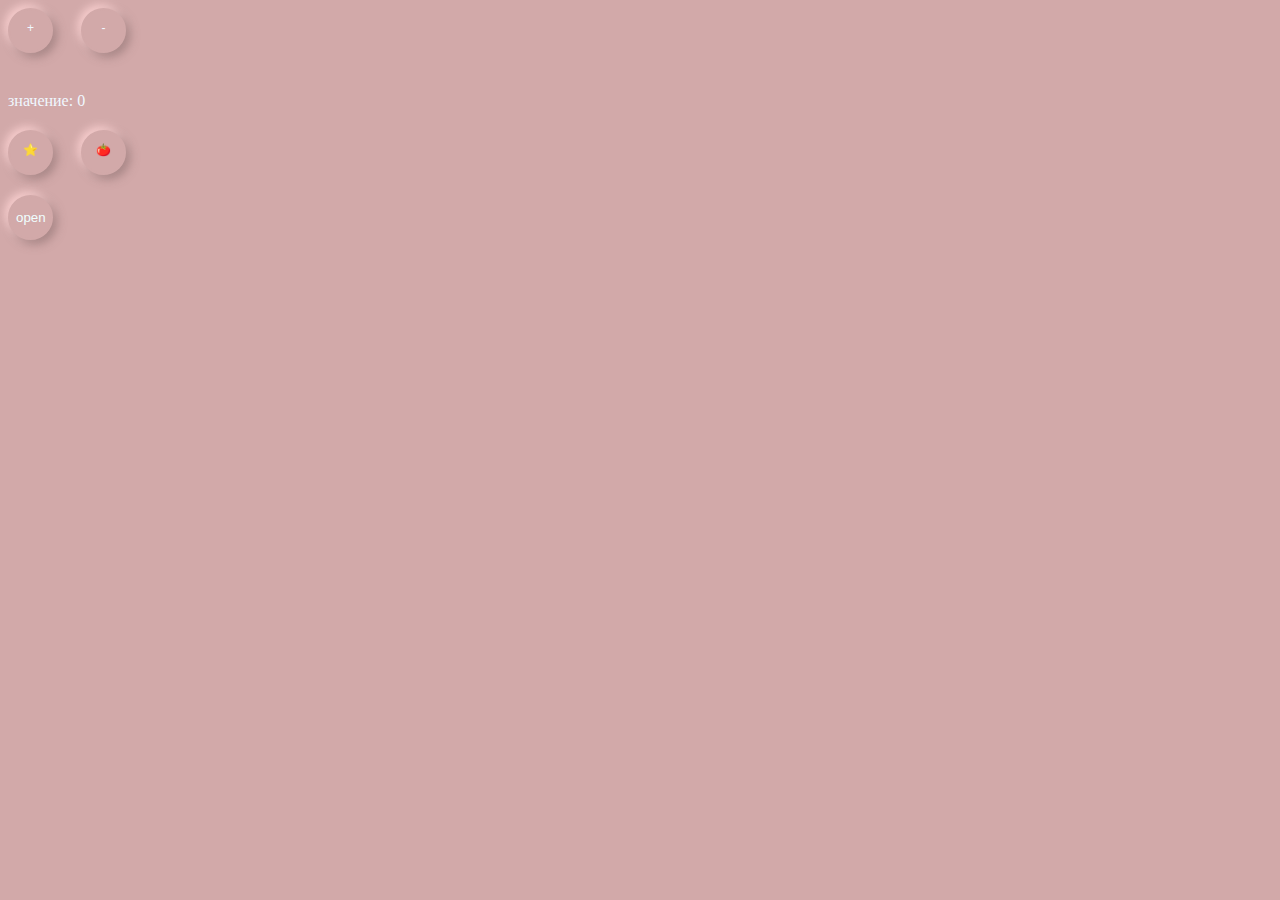
<file: index.html>
<!DOCTYPE html>
<html lang="en">

<head>
    <meta charset="UTF-8">
    <meta http-equiv="X-UA-Compatible" content="IE=edge">
    <meta name="viewport" content="width=device-width, initial-scale=1.0">
    <link rel="stylesheet" href="./css/styles.css" />
    <title>Document</title>
</head>

<body>

  

    <button class="btn  js-increment " type="button"><div class="round"><span class="text">+</span></div></button>
    <button class="btn js-discrement" type="button"><div class="round "><span class="text">-</span></div></button>

    <div><p class="text">значение: <span class="text js-input-value"></span></p></div>
    <button class="btn js-create" type="button"><div class="round "><span class="text">⭐️</span></div></button>
    <button class="btn js-delete" type="button"><div class="round "><span class="text">🍅</span></div></button>
    <div class="js-block"></div>

    <button class="btn js-open">open</button>


    <div class="backdrop is-hidden">
        <div class="modal">
            <form class="form" action="">
                <input class="input" type="text" name="name">
            
                <label class="agreement">
                    <input type="checkbox">
                <span >погоджуюся</span>
                </label>
            
            <button class="btn-regist">Відправити</button>
            </form>
           </div> 
    </div>

    <script src="js/index.js"></script>
    <script src="js/randomcard.js" type="module"></script>
    <script src="js/modalWindow.js"></script>
</body>

</html>
</file>
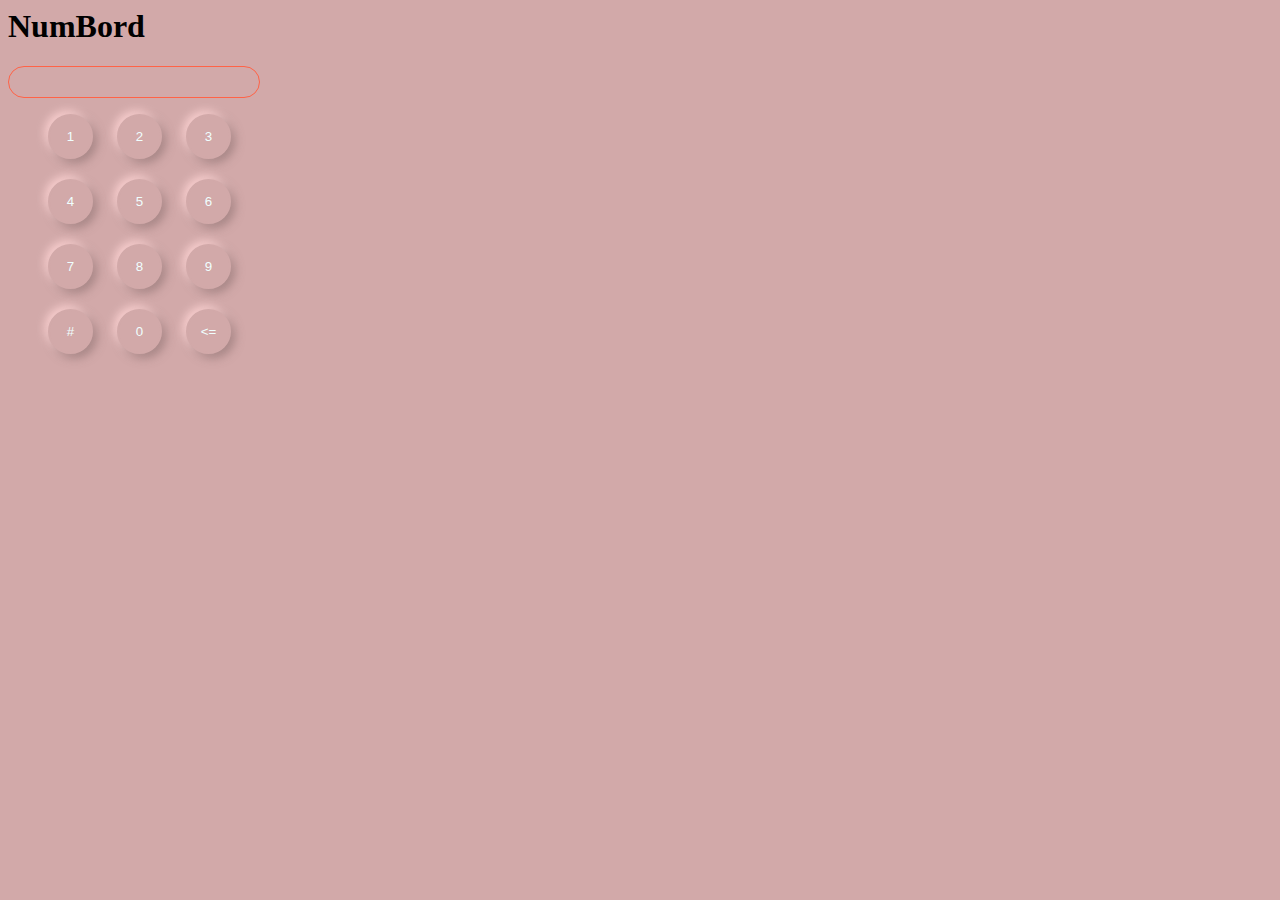
<file: numbord.html>
<html lang="en">
<head>
    <meta charset="UTF-8">
    <meta name="viewport" content="width=device-width, initial-scale=1.0">
    <link rel="stylesheet" href="./css/styles.css" />
    <title>Document</title>
</head>
<body>
    <h1>NumBord</h1>
    <div class="numBord">
<div class="numBord-display"></div>
        <ul class="numBord-list">
            <li><button class="btn" type="button">1</button></li>
            <li><button class="btn" type="button">2</button></li>
            <li><button class="btn" type="button">3</button></li>
            <li><button class="btn" type="button">4</button></li>
            <li><button class="btn" type="button">5</button></li>
            <li><button class="btn" type="button">6</button></li>
            <li><button class="btn" type="button">7</button></li>
            <li><button class="btn" type="button">8</button></li>
            <li><button class="btn" type="button">9</button></li>
            <li><button class="btn" type="button">#</button></li>
            <li><button class="btn" type="button">0</button></li> 
            <li><button class="btn" type="button"><=</button></li>
        </ul>
    </div>
    <script src="js/numbord.js"></script>
</body>
</html>
</file>
<file: css/styles.css>
body {
    background-color: #D2A9A9;
}
img {
    border-radius: 20px;
}

li {
    list-style-type: none;
  }

.btn {
    color: azure;
   margin-bottom: 20px;
margin-right: 24px;
    cursor: pointer;
    width: 45px;
    height: 45px;
    border-radius: 50%;
    background: #D2A9A9;
border: 2px solid #D2A9A9;
box-shadow: 4px 4px 10px rgba(119, 93, 93, 0.5), -3px -3px 10px #FFD5D5;
transition-duration: 500ms;

}



.btn:hover .btn:active {
    box-shadow: 4px 4px 10px rgba(119, 93, 93, 0.5), -3px -3px 10px #FFD5D5, inset -3px -3px 10px rgba(255, 212, 212, 0.5), inset 3px 3px 10px rgba(119, 93, 93, 0.5);
}
.btn:active .round{
        box-shadow: -4px -4px 4px rgba(255, 212, 212, 0.25), 4px 4px 4px rgba(119, 93, 93, 0.5);
        background-color: #d14e4e;
}
 
.btn:hover {
    box-shadow: 4px 4px 10px rgba(119, 93, 93, 0.5), -3px -3px 10px #FFD5D5, inset -3px -3px 10px rgba(255, 212, 212, 0.5), inset 3px 3px 10px rgba(119, 93, 93, 0.5);
}

.round {

    font-style: normal;
font-weight: 400;
font-size: 12px;
line-height: 15px;
    color: #EECFCF;;
    width: 20px;
    height: 20px;
    margin: auto;

    border-radius: 50%;
    transition-duration: 500ms;

}

.text {
    
    justify-content: center;
    align-items: center;
    padding-top: 3px;
    padding-bottom: 4px;

    color: aliceblue;

}

/*  ihfsudhfkushdfkhskudfhksduhfusdhfkshdfksdfsjdhfshdfhsdfhsdhfsfhskhdfkhsdfkjshdfkjshdf*/


.input {
 display: block;
 margin-bottom: 50px;
margin-top: 50px;
margin-left: auto;
margin-right: auto;
}


.modal {
    width: 528px;
    background-color: #FFD5D5;
    position: absolute;
    top: 50%;
    left: 50%;
    transform: translate(-50%, -50%);
    width: 290px;
}

.form {
    display: block;
    /* padding-left: 50px;
    padding-right: 50px; */
    margin: 0px, auto, 50px, auto;
    align-items: center;
    justify-content: center;
}

.backdrop {
    position: fixed;
    top: 0;
    left: 0;
    width: 100%;
    height: 100%;
    background-color: rgba(58, 47, 47, 0.7)

}

.backdrop.is-hidden {
    opacity: 0;
    pointer-events: none;
    visibility: hidden;
}

.agreement {
    display: flex;
    align-items: center;
    justify-content: center;
    gap: 10px;
    margin-bottom: 30px;
}

.btn-regist {
    display: block;
    margin-left: auto;
    margin-right: auto;
    margin-bottom: 35px;
}


/* ......................................................... */



.numBord-list {
    display: flex;
    width: 250px;
    flex-wrap:  wrap;
}

.numBord-display {
    width: 250px;
    height: 30px;
    border: 1px solid tomato;
    border-radius: 50px;
    
}
</file>
